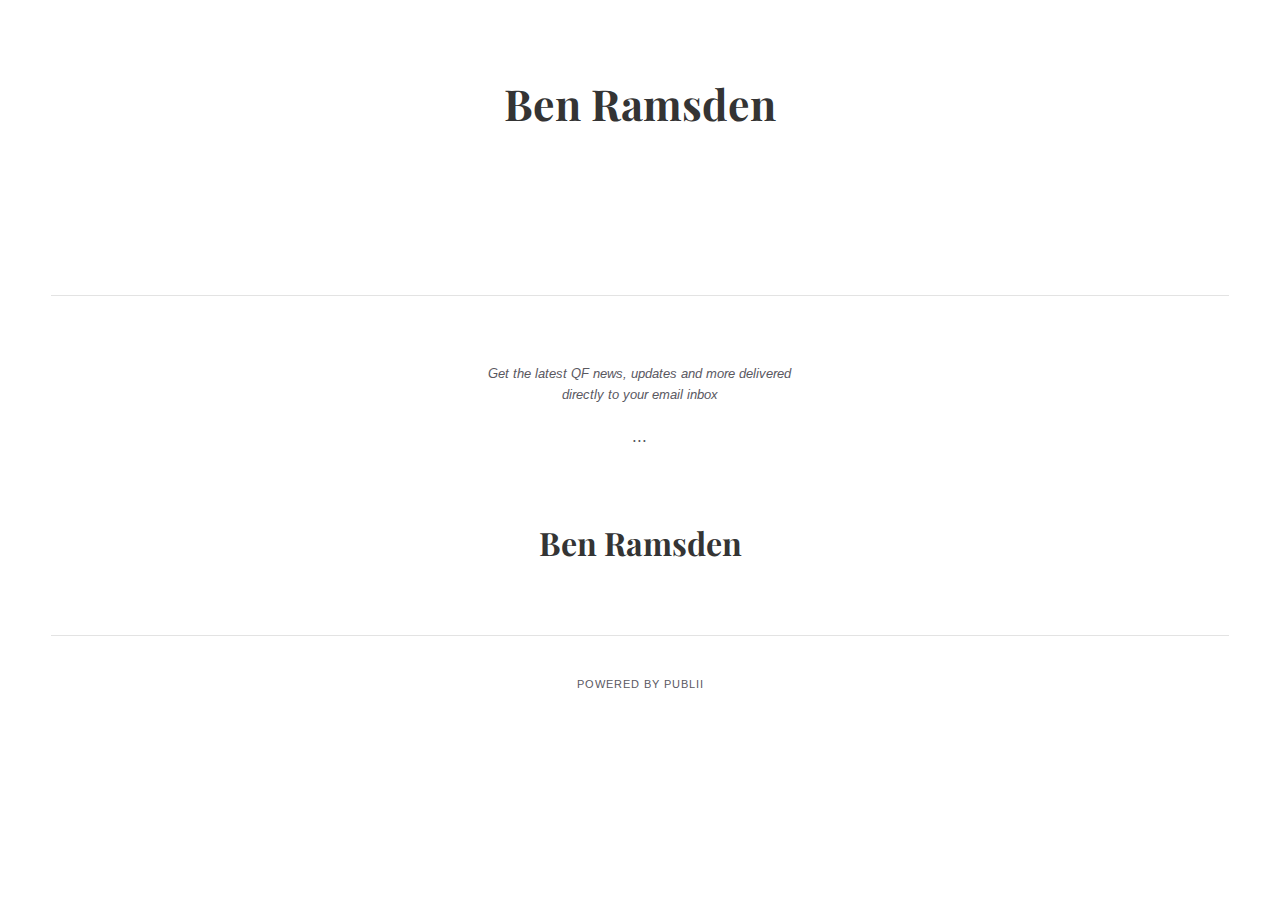
<file: index.html>
<!DOCTYPE html><html lang="en"><head><meta charset="utf-8"><meta http-equiv="X-UA-Compatible" content="IE=edge"><meta name="viewport" content="width=device-width,initial-scale=1"><title>My blog - Ben Ramsden</title><meta name="robots" content="index, follow"><meta name="generator" content="Publii Open-Source CMS for Static Site"><link rel="canonical" href="https://benjaminramsden.github.io/"><link rel="amphtml" href="https://benjaminramsden.github.io/amp/"><link type="application/atom+xml" rel="alternate" href="https://benjaminramsden.github.io/feed.xml"><meta property="og:title" content="Ben Ramsden"><meta property="og:site_name" content="My blog - Ben Ramsden"><meta property="og:description" content=""><meta property="og:url" content="https://benjaminramsden.github.io/"><meta property="og:type" content="article"><link rel="stylesheet" href="https://benjaminramsden.github.io/assets/css/style.css?v=3d0ffa156ec071ea80a3762b1879bad3"><script type="application/ld+json">{"@context":"http://schema.org","@type":"Organization","name":"Ben Ramsden","url":"https://benjaminramsden.github.io"}</script><script async src="https://benjaminramsden.github.io/assets/js/lazysizes.min.js?v=3150bf538edc0788afd7c673a0c5dfee"></script><style>@media all and (min-width: 37.5em) {
			    .card--featured:before {
				    content: "Featured"
			    }
			}</style></head><body><div class="container"><header class="js-top"><a class="logo" href="https://benjaminramsden.github.io">Ben Ramsden </a><button class="search-btn" aria-label="Search"><svg role="presentation" focusable="false"><use xlink:href="https://benjaminramsden.github.io/assets/svg/svg-map.svg#search"/></svg></button><nav class="navbar js-navbar"><button class="navbar__toggle js-navbar__toggle" aria-expanded="false">Menu</button><ul class="navbar__menu"></ul></nav></header><main></main><footer class="footer"><div class="footer__newsletter newsletter"><p class="newsletter__note">Get the latest QF news, updates and more delivered<br>directly to your email inbox</p><form>...</form></div><a class="logo" href="https://benjaminramsden.github.io">Ben Ramsden</a><nav class="footer__nav"><ul></ul></nav><div class="footer__copyright">Powered by Publii</div></footer></div><div class="search"><div class="search__overlay"><button class="search__close" aria-label="Close">Close</button><form action="https://benjaminramsden.github.io/search.html"><input class="search__input" type="search" name="q" placeholder="search..." autofocus="autofocus"></form></div></div><script>var loadCSSFiles = function() {
            var links = ['https://fonts.googleapis.com/css?family=Arimo:400,700|Playfair+Display:400&amp;subset=latin-ext'],
                headElement = document.getElementsByTagName('head')[0],
                linkElement, i;
            for (i = 0; i < links.length; i++) {
                linkElement = document.createElement('link');
                linkElement.rel = 'stylesheet';
                linkElement.href = links[i];
                headElement.appendChild(linkElement);
            }
        };
        var raf = requestAnimationFrame || mozRequestAnimationFrame || webkitRequestAnimationFrame || msRequestAnimationFrame;
        if (raf) {
            raf(loadCSSFiles);
        } else {
            window.addEventListener('load', loadCSSFiles);
        }</script><script defer="defer" src="https://code.jquery.com/jquery-3.2.1.slim.min.js" integrity="sha256-k2WSCIexGzOj3Euiig+TlR8gA0EmPjuc79OEeY5L45g=" crossorigin="anonymous"></script><script defer="defer" src="https://benjaminramsden.github.io/assets/js/scripts.min.js?v=aedd7cd4cb2e1aa8d0b99441ecacaf4b"></script></body></html>
</file>
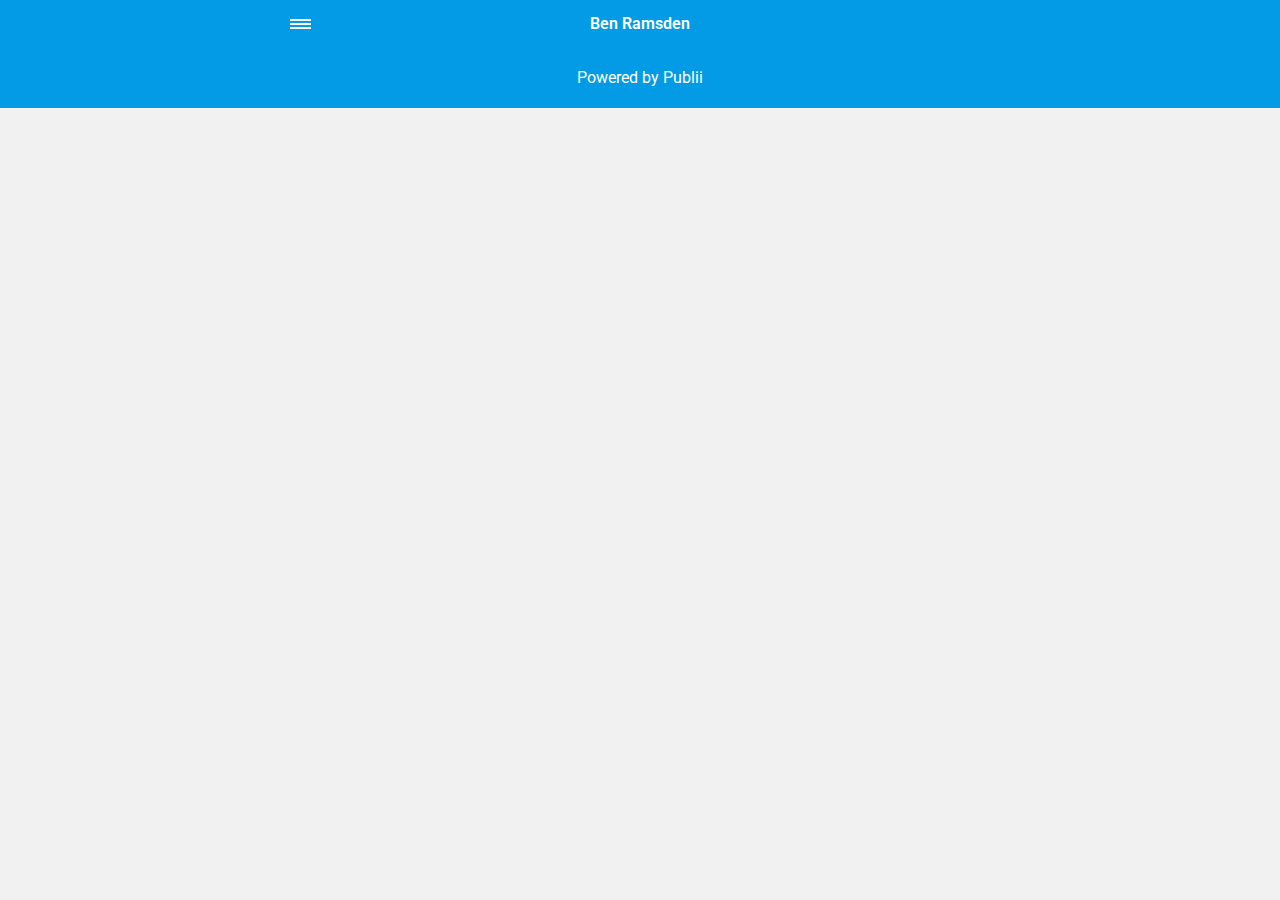
<file: amp/index.html>
<!doctype html><html amp lang="en"><head><meta charset="utf-8"><title>My blog - Ben Ramsden</title><meta name="robots" content="index, follow"><link rel="canonical" href="https://benjaminramsden.github.io/"><meta name="viewport" content="width=device-width,minimum-scale=1,initial-scale=1"><link href="https://fonts.googleapis.com/css?family=Roboto:400,700" rel="stylesheet" type="text/css"><script async custom-element="amp-sidebar" src="https://cdn.ampproject.org/v0/amp-sidebar-0.1.js"></script><script async custom-element="amp-iframe" src="https://cdn.ampproject.org/v0/amp-iframe-0.1.js"></script><script type="application/ld+json">{"@context":"http://schema.org","@type":"Organization","name":"Ben Ramsden","url":"https://benjaminramsden.github.io/amp"}</script><style amp-custom>article,
aside,
footer,
header,
hgroup,
main,
nav,
section {
  display: block; }

*,
*:before,
*:after {
  -webkit-box-sizing: content-box;
  box-sizing: content-box;
  margin: 0;
  padding: 0; }

li {
  list-style: none; }

amp-img {
  max-width: 100%; }

button,
input,
select,
textarea {
  font: inherit; }

html {
  font-size: 1rem; }

body {
  background: #f1f1f1;
  color: #262626;
  font-family: -apple-system, BlinkMacSystemFont, "Segoe UI", Roboto, Oxygen-Sans, Ubuntu, Cantarell, "Helvetica Neue", sans-serif;
  line-height: 1.6; }

a {
  color:  #039be5;
  text-decoration: none;
  -webkit-transition: all 0.12s linear 0s;
  -o-transition: all 0.12s linear 0s;
  transition: all 0.12s linear 0s; }

a:hover {
  color: #262626;
  text-decoration: underline;
  -webkit-text-decoration-skip: ink;
  text-decoration-skip: ink; }

a:active {
  color: #262626; }

a:focus {
  outline: 2px dotted #039be5; }

figure,
blockquote,
p,
ul,
ol,
dl,
table,
hr,
fieldset {
  margin-top: 1.6rem; }

h1,
h2,
h3,
h4,
h5,
h6 {
  color: #262626;
  font-family: -apple-system, BlinkMacSystemFont, "Segoe UI", Roboto, Oxygen-Sans, Ubuntu, Cantarell, "Helvetica Neue", sans-serif;
  font-weight: 500;
  line-height: 1.2;
  margin-top: 2.13333rem; }

h1 {
  font-size: 1.67583rem;
  font-weight: normal; }

h2 {
  font-size: 1.4729rem; }

h3 {
  font-size: 1.29454rem; }

h4 {
  font-size: 1.13778rem; }

h5 {
  font-size: 1rem; }

h6 {
  font-size: 0.87891rem; }

h2 + p,
h3 + p,
h4 + p,
h5 + p,
h6 + p {
  margin-top: 0.8rem; }

b,
strong {
  font-weight: 600; }

blockquote {
  color: #6c7175;
  font-family: "Droid Serif", "Times", "Source Serif Pro", serif;
  font-style: italic;
  padding: 1.33333rem 0.53333rem 1.33333rem 3.2rem;
  position: relative; }
  blockquote:before {
    display: block;
    content: "\201C";
    font-size: 4.41226rem;
    position: absolute;
    left: 0;
    top: -12px;
    color: rgba(108, 113, 117, 0.5); }
  blockquote > :nth-child(1) {
    margin-top: 0; }

ul,
ol {
  margin-left: 2rem; }
  ul > li,
  ol > li {
    list-style: inherit;
    padding: 0 0 0.26667rem 0.26667rem; }

dl dt {
  color: #262626;
  font-weight: 600; }

code,
pre {
  background-color: #f1f1f1;
  font-family: monospace; }

pre {
  margin: 1.6rem 0 0;
  padding: 1.6rem;
  white-space: pre-wrap;
  word-wrap: break-word;
  overflow-x: auto; }
  pre > code {
    color: #262626;
    padding: 0; }

code {
  border-radius: 3px;
  color: #262626;
  padding: 0.26667rem 0.53333rem; }

table {
  border-collapse: collapse;
  border-spacing: 0;
  border: 1px solid #d4d4d4;
  width: 100%;
  overflow-x: auto;
  vertical-align: top;
  text-align: left;
  white-space: nowrap; }
  table th {
    font-weight: 500;
    padding: 0.53333rem 1.06667rem; }
  table tr {
    border-bottom: 1px solid #d4d4d4; }
    table tr:nth-child(2n) {
      background: #f1f1f1; }
  table td {
    padding: 0.53333rem 1.06667rem; }

figcaption {
  clear: both;
  color: rgba(108, 113, 117, 0.6);
  font-size: 0.82397rem;
  margin: 0.8rem 0 0;
  text-align: center; }

sub,
sup {
  font-size: 65%; }

hr {
  border: 0;
  height: 0;
  border-top: 1px solid rgba(0, 0, 0, 0.1);
  border-bottom: 1px solid rgba(255, 255, 255, 0.3); }

.btn, [type=button],
[type=submit],
button {
  background: #039be5;
  border: none;
  border-radius: 2px;
  color: #ffffff;
  cursor: pointer;
  display: inline-block;
  font-size: 0.87891rem;
  font-weight: 500;
  line-height: 1.9;
  padding: 0.53333rem 1.33333rem;
  text-align: center;
  text-decoration: none;
  -webkit-transition: all .15s ease;
  -o-transition: all .15s ease;
  transition: all .15s ease;
  width: auto; }
  .btn:hover, [type=button]:hover,
  [type=submit]:hover,
  button:hover {
    background: #262626;
    color: #ffffff; }
  .btn:focus, [type=button]:focus,
  [type=submit]:focus,
  button:focus {
    outline: none; }
  .btn-outline {
    border: 1px solid #ddd;
    background: #ffffff;
    border-radius: 3px;
    color: #262626; }

[type=button],
[type=submit],
button {
  text-transform: uppercase;
  -webkit-appearance: none;
  -moz-appearance: none; }

.navbar {
  background: #039be5;
  -webkit-box-shadow: 0 0 6px 0 rgba(0, 0, 0, 0.2);
  box-shadow: 0 0 6px 0 rgba(0, 0, 0, 0.2);
  line-height: 3;
  max-height: 4rem; }
  .navbar > div {
    -webkit-box-align: center;
    -ms-flex-align: center;
    align-items: center;
    display: -webkit-box;
    display: -ms-flexbox;
    display: flex;
    -webkit-box-pack: center;
    -ms-flex-pack: center;
    justify-content: center;
    text-align: left;
    max-width: 700px;
    margin: 0 auto; }
  .navbar a {
    color: #ffffff;
    text-decoration: none; }
  .navbar-sidebar-toggle {
    left: 0;
    position: relative;
    text-indent: -99999rem; }
    .navbar-sidebar-toggle:before {
      content: "";
      display: block;
      border-top: 0.375rem double #ffffff;
      border-bottom: 0.125rem solid #ffffff;
      height: 0.125rem;
      position: absolute;
      text-indent: 0;
      top: 50%;
      width: 1.3rem;
      -webkit-transform: translate(0px, -50%);
      -ms-transform: translate(0px, -50%);
      transform: translate(0px, -50%); }


.logo {
            display: inline-block;
  font-weight: 600;
  line-height: 1;
            margin: 0 auto;
            height: 2rem;
            text-indent: -9999px;
            width: 240px;vertical-align: middle;
        }
        .logo.logo-text {
            line-height: 2;
            text-align: center;
            text-indent: 0;
        }

amp-sidebar {
  background: #ffffff;
  width: 240px; }
  amp-sidebar > ul {
    margin: 0.8rem 0 0;
    padding: 0; }
    amp-sidebar > ul ul {
      border-left: 1px solid #d4d4d4;
      margin: 0.53333rem 0 0; }
    amp-sidebar > ul li {
      color: #262626;
      font-size: 0.9375rem;
      font-weight: 600;
      list-style: none;
      line-height: 1.4;
      padding: 0.42667rem 1.06667rem; }
      amp-sidebar > ul li li {
        font-weight: normal;
        padding: 0.26667rem 0 0.26667rem 1.06667rem; }
    amp-sidebar > ul a,
    amp-sidebar > ul a:visited {
      color: #262626; }

.bg-white {
  background: #ffffff; }

.wrap-page {
  max-width: 700px;
  margin: 0 auto; }

@media all and (max-width: 43.6875em) {
  .wrap-inner {
    padding: 0 6%; } }

.page-title {
  background: #ffffff;
  -webkit-box-shadow: 0 2px 3px rgba(38, 38, 38, 0.1);
  box-shadow: 0 2px 3px rgba(38, 38, 38, 0.1);
  margin-bottom: 0.8rem;
  padding: 1.6rem 6%; }
  .page-title > h1 {
    margin: 0;
    font-size: 1.29454rem; }
  .page-title > p {
    font-size: 0.87891rem;
    color: #6c7175;
    line-height: 1.3;
    margin: 0.26667rem 0 0; }
  .page-title-author {
    border-radius: 50%;
    float: left;
    height: 2.5rem;
    width: 2.5rem; }
    .page-title-author + h1 {
      margin-left: 3.5rem; }
      .page-title-author + h1 + p {
        margin-left: 3.5rem; }

.card {
  background: #ffffff;
  -webkit-box-shadow: 0 2px 3px rgba(38, 38, 38, 0.1);
  box-shadow: 0 2px 3px rgba(38, 38, 38, 0.1);
  margin-bottom: 0.8rem;
  padding-bottom: 1.06667rem; }

  .card-meta {
    border-top: 1px solid #d4d4d4;
    color: rgba(108, 113, 117, 0.6);
    font-size: 0.7242rem;
    font-weight: 500;
    margin-top: 1.06667rem;
    padding-top: 1.06667rem;
    text-transform: uppercase; }
    .card-meta a + time:before {
      content: "";
      background: #d4d4d4;
      display: inline-block;
      height: 3px;
      margin: 0 8px;
      width: 3px;
      vertical-align: middle;
      border-radius: 50%; }
  .card-text {
    font-size: 0.9375rem;
    overflow: hidden;
    padding: 0 6%; }
    .card-text h2 {
      font-size: 1.13778rem; }

.post {
  margin-bottom: 2.13333rem; }
  .post-featured-image {
    margin-top: 0;
    position: relative; }
    .post-featured-image > figcaption {
      background: rgba(0, 0, 0, 0.5);
      border-radius: 3px;
      color: #ffffff;
      position: absolute;
      bottom: 0.8rem;
      padding: 0 0.26667rem;
      right: 6%; }
  .post-header {
    margin-bottom: 2.13333rem; }
  .post-meta {
    border-bottom: 1px solid #d4d4d4;
    color: rgba(108, 113, 117, 0.6);
    font-size: 0.7242rem;
    font-weight: 500;
    margin-top: 1.06667rem;
    padding-bottom: 1.06667rem;
    text-transform: uppercase; }
    .post-meta a + time:before {
      content: "";
      background: #d4d4d4;
      display: inline-block;
      height: 3px;
      margin: 0 8px;
      width: 3px;
      vertical-align: middle;
      border-radius: 50%; }
  .post-tag {
    margin: 0; }
    .post-tag > li {
      display: inline-block;
      padding: 0; }
      .post-tag > li a {
        background: #f1f1f1;
        border-radius: 2px;
        color: #6c7175;
        font-size: 0.77248rem;
        display: inline-block;
        margin: 0 0.26667rem 0.26667rem 0;
        padding: 0.26667rem 0.53333rem; }
        .post-tag > li a:hover {
          background: #039be5;
          color: #ffffff;
          text-decoration: none; }
  .post-share {
    display: -webkit-box;
    display: -ms-flexbox;
    display: flex;
    -webkit-box-orient: horizontal;
    -webkit-box-direction: normal;
    -ms-flex-direction: row;
    flex-direction: row;
    -webkit-box-pack: justify;
    -ms-flex-pack: justify;
    justify-content: space-between;
    margin-top: 1.6rem;
    width: 100%; }
    .post-share amp-social-share {
      -webkit-box-flex: 1;
      -ms-flex: 1 0 auto;
      flex: 1 0 auto;
      background-size: 24px; }
  .post-scroll {
    color: #ffffff;
    background: #039be5;
    bottom: 10px;
    border-radius: 50%;
    border: none;
    -webkit-box-shadow: 0 1px 1.5px 0 rgba(38, 38, 38, 0.12), 0 1px 1px 0 rgba(38, 38, 38, 0.24);
    box-shadow: 0 1px 1.5px 0 rgba(38, 38, 38, 0.12), 0 1px 1px 0 rgba(38, 38, 38, 0.24);
    font-size: 1.13778rem;
    height: 46px;
    opacity: 0;
    outline: none;
    position: fixed;
    padding: 0;
    right: 4%;
    visibility: hidden;
    width: 46px;
    z-index: 9999; }
    .post-scroll-marker {
      height: 0px;
      position: absolute;
      top: 100px;
      width: 0px; }
        .post-pagination {
    background: #f1f1f1;
    -webkit-box-shadow: inset 0 2px 3px rgba(38, 38, 38, 0.1);
    box-shadow: inset 0 2px 3px rgba(38, 38, 38, 0.1);
    border-top: 1px solid #d4d4d4;
    padding: 1.06667rem 0; }
    .post-pagination > div {
      line-height: 1.2;
      padding: 0.53333rem 1.06667rem;
      text-align: center; }
      .post-pagination > div span {
        display: block;
        color: #6c7175;
        font-size: 0.7242rem;
        font-weight: 500;
        margin-bottom: 0.26667rem;
        text-transform: uppercase; }
    .post-pagination-prev a:before {
      content: "\2190";
      margin-right: 0.26667rem; }
    .post-pagination-next a:after {
      content: "\2192";
      margin-left: 0.26667rem; }

aside {
  margin: 1.6rem 0 0; }

.align-left {
  text-align: left; }

.align-right {
  text-align: right; }

.align-center {
  text-align: center; }

.align-justify {
  text-align: justify; }

.msg {
  border-left: 2px solid transparent;
  padding: 1.06667rem 1.06667rem; }
  .msg--highlight {
    background-color: #fff8e6;
    border-color: #e2ac4f; }
  .msg--info {
    background: rgba(45, 97, 201, 0.03);
    border-color: #039be5; }
  .msg--success {
    background: #f7fbf6;
    border-color: #5ab44b; }
  .msg--warning {
    background: #fff3f3;
    border-color: #c06367;
    color: #a94442; }

.dropcap:first-letter {
  float: left;
  font-family: -apple-system, BlinkMacSystemFont, "Segoe UI", Roboto, Oxygen-Sans, Ubuntu, Cantarell, "Helvetica Neue", sans-serif;
  font-size: 2.16943rem;
  line-height: 0.7;
  margin-right: 0.53333rem;
  padding: 0.53333rem 0.53333rem 0.53333rem 0; }

.pagination {
  display: -webkit-box;
  display: -ms-flexbox;
  display: flex;
  -webkit-box-pack: justify;
  -ms-flex-pack: justify;
  justify-content: space-between;
  margin: 0.8rem 0; }
  .pagination > a {
    padding-left: 0;
    padding-right: 0;
    width: 49%; }
  .pagination-right {
    margin-left: auto; }

.bottom {
  background: #039be5;
  color: #ffffff;
  padding: 1.06667rem 4%;
  text-align: center; }</style><style amp-boilerplate>body{-webkit-animation:-amp-start 8s steps(1,end) 0s 1 normal both;-moz-animation:-amp-start 8s steps(1,end) 0s 1 normal both;-ms-animation:-amp-start 8s steps(1,end) 0s 1 normal both;animation:-amp-start 8s steps(1,end) 0s 1 normal both}@-webkit-keyframes -amp-start{from{visibility:hidden}to{visibility:visible}}@-moz-keyframes -amp-start{from{visibility:hidden}to{visibility:visible}}@-ms-keyframes -amp-start{from{visibility:hidden}to{visibility:visible}}@-o-keyframes -amp-start{from{visibility:hidden}to{visibility:visible}}@keyframes -amp-start{from{visibility:hidden}to{visibility:visible}}</style><noscript><style amp-boilerplate>body{-webkit-animation:none;-moz-animation:none;-ms-animation:none;animation:none}</style></noscript><script async src="https://cdn.ampproject.org/v0.js"></script><script custom-element="amp-animation" src="https://cdn.ampproject.org/v0/amp-animation-0.1.js" async></script><script custom-element="amp-position-observer" src="https://cdn.ampproject.org/v0/amp-position-observer-0.1.js" async></script></head><body><nav class="navbar wrap-inner" id="top"><div><a on="tap:navbar-sidebar.toggle" class="navbar-sidebar-toggle" title="Menu">Menu</a> <a class="logo logo-text" href="https://benjaminramsden.github.io/amp">Ben Ramsden</a></div></nav><main class="wrap-page"></main><amp-animation id="showAnim" layout="nodisplay"><script type="application/json">{
                    "duration": "200ms",
                    "fill": "both",
                    "iterations": "1",
                    "direction": "alternate",
                    "animations": [{
                        "selector": ".post-scroll",
                        "keyframes": [{
                            "opacity": "1",
                            "visibility": "visible",
                            "transform": "scale(1)"
                        }]
                    }]
                }</script></amp-animation><amp-animation id="hideAnim" layout="nodisplay"><script type="application/json">{
                    "duration": "200ms",
                    "fill": "both",
                    "iterations": "1",
                    "direction": "alternate",
                    "animations": [{
                        "selector": ".post-scroll",
                        "keyframes": [{
                            "opacity": "0",
                            "visibility": "hidden",
                            "transform": "scale(0.1)"
                        }]
                    }]
                }</script></amp-animation><div class="post-scroll-marker"><amp-position-observer on="enter:hideAnim.start; exit:showAnim.start" layout="nodisplay"></amp-position-observer></div><button class="post-scroll" on="tap:top.scrollTo(duration=200)">&#8593;</button><footer class="bottom">Powered by Publii</footer><amp-sidebar id="navbar-sidebar" layout="nodisplay"><ul></ul></amp-sidebar></body></html>
</file>
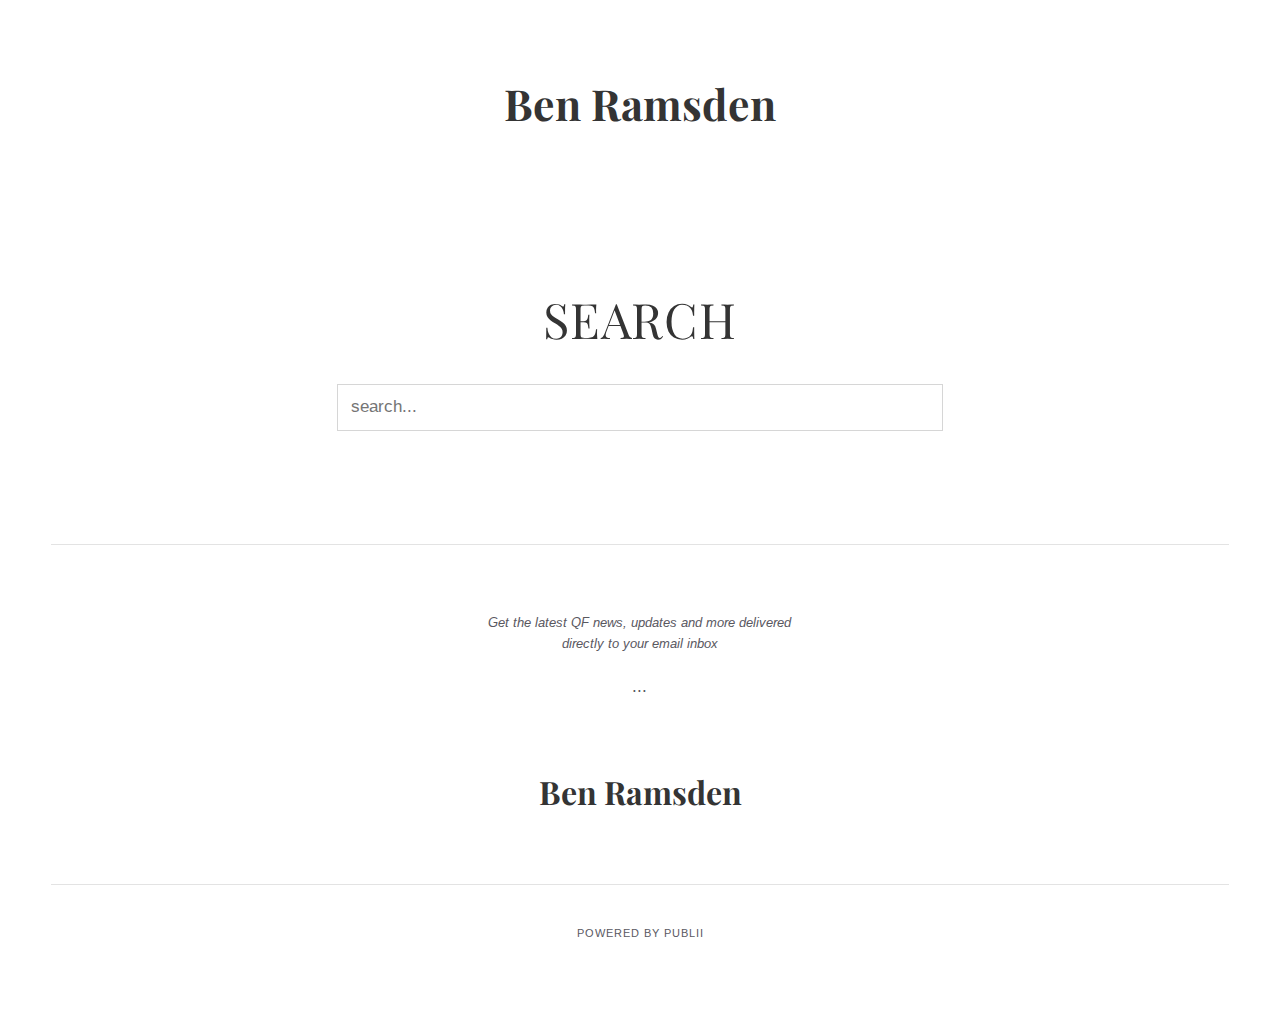
<file: search.html>
<!DOCTYPE html><html lang="en"><head><meta charset="utf-8"><meta http-equiv="X-UA-Compatible" content="IE=edge"><meta name="viewport" content="width=device-width,initial-scale=1"><title>My blog - Ben Ramsden</title><meta name="robots" content="noindex,follow"><meta name="generator" content="Publii Open-Source CMS for Static Site"><link rel="canonical" href="https://benjaminramsden.github.io/"><link rel="amphtml" href=""><link type="application/atom+xml" rel="alternate" href="https://benjaminramsden.github.io/feed.xml"><meta property="og:title" content="Ben Ramsden"><meta property="og:site_name" content="My blog - Ben Ramsden"><meta property="og:description" content=""><meta property="og:url" content="https://benjaminramsden.github.io/"><meta property="og:type" content="article"><link rel="stylesheet" href="https://benjaminramsden.github.io/assets/css/style.css?v=3d0ffa156ec071ea80a3762b1879bad3"><script type="application/ld+json">{"@context":"http://schema.org","@type":"Organization","name":"Ben Ramsden","url":"https://benjaminramsden.github.io"}</script><script async src="https://benjaminramsden.github.io/assets/js/lazysizes.min.js?v=3150bf538edc0788afd7c673a0c5dfee"></script><style>@media all and (min-width: 37.5em) {
			    .card--featured:before {
				    content: "Featured"
			    }
			}</style></head><body><div class="container"><header class="js-top"><a class="logo" href="https://benjaminramsden.github.io">Ben Ramsden </a><button class="search-btn" aria-label="Search"><svg role="presentation" focusable="false"><use xlink:href="https://benjaminramsden.github.io/assets/svg/svg-map.svg#search"/></svg></button><nav class="navbar js-navbar"><button class="navbar__toggle js-navbar__toggle" aria-expanded="false">Menu</button><ul class="navbar__menu"></ul></nav></header><main><div class="hero u-wrapper search-page"><h1>Search</h1><form action="https://benjaminramsden.github.io/search.html" class="search-page__form"><input type="search" name="q" placeholder="search..." class="search-page__input"></form></div><div class="u-wrapper"><script>(function () {
					var cx = '';
					var gcse = document.createElement('script');
					gcse.type  = 'text/javascript';
					gcse.async = true;
					gcse.src   = 'https://cse.google.com/cse.js?cx=' + cx;
					var s = document.getElementsByTagName('script')[0];
					s.parentNode.insertBefore(gcse, s);
				})();</script><gcse:searchresults-only></gcse:searchresults-only></div></main><footer class="footer"><div class="footer__newsletter newsletter"><p class="newsletter__note">Get the latest QF news, updates and more delivered<br>directly to your email inbox</p><form>...</form></div><a class="logo" href="https://benjaminramsden.github.io">Ben Ramsden</a><nav class="footer__nav"><ul></ul></nav><div class="footer__copyright">Powered by Publii</div></footer></div><div class="search"><div class="search__overlay"><button class="search__close" aria-label="Close">Close</button><form action="https://benjaminramsden.github.io/search.html"><input class="search__input" type="search" name="q" placeholder="search..." autofocus="autofocus"></form></div></div><script>var loadCSSFiles = function() {
          var links = ['https://fonts.googleapis.com/css?family=Arimo:400,700|Playfair+Display:400&amp;subset=latin-ext'],
              headElement = document.getElementsByTagName('head')[0],
              linkElement, i;
          for (i = 0; i < links.length; i++) {
              linkElement = document.createElement('link');
              linkElement.rel = 'stylesheet';
              linkElement.href = links[i];
              headElement.appendChild(linkElement);
          }
      };
      var raf = requestAnimationFrame || mozRequestAnimationFrame || webkitRequestAnimationFrame || msRequestAnimationFrame;
      if (raf) {
          raf(loadCSSFiles);
      } else {
          window.addEventListener('load', loadCSSFiles);
      }</script><script defer="defer" src="https://code.jquery.com/jquery-3.2.1.slim.min.js" integrity="sha256-k2WSCIexGzOj3Euiig+TlR8gA0EmPjuc79OEeY5L45g=" crossorigin="anonymous"></script><script defer="defer" src="https://benjaminramsden.github.io/assets/js/scripts.min.js?v=aedd7cd4cb2e1aa8d0b99441ecacaf4b"></script></body></html>
</file>
